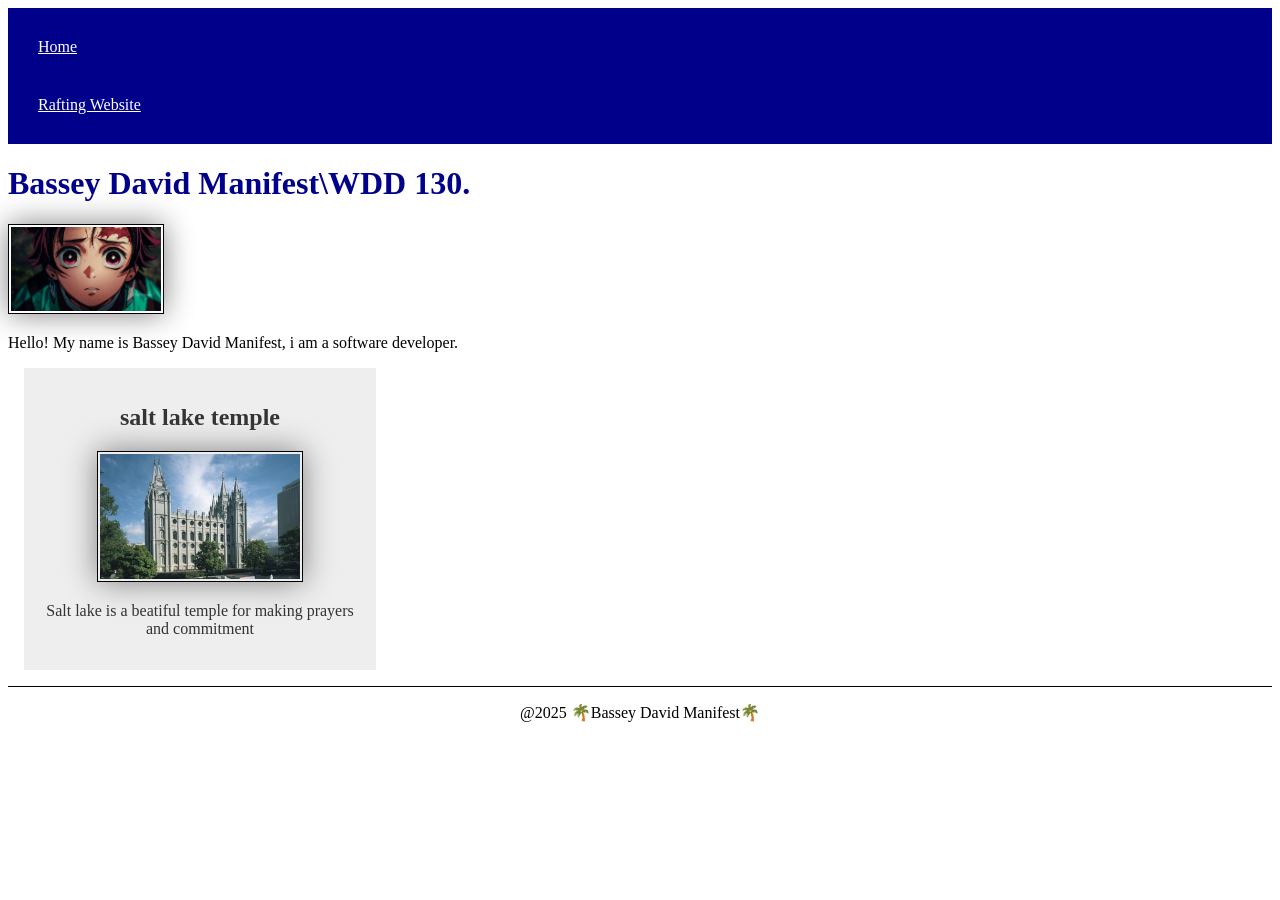
<file: index.html>
<!DOCTYPE html>
<html lang="en">

<head>
    <meta charset="UTF-8">
    <meta name="viewport" content="width=device-width, initial-scale=1.0">
    <title>Bassey David Manifest\WDD 130 </title>
    <meta name="description" content="Bassey Manifest's BYU-Idaho wdd 130 course home page">
    <meta name="author" content="Bassey Manifest">
    <link rel="stylesheet" href="styles/styles.css">
</head>

<body>
    <header>
        <nav>
            <a href="#,wwi"> Home </a>
            <a href="#,wwi">Rafting Website</a>
        </nav>
    </header>
    <main>

        <h1>Bassey David Manifest\WDD 130.</h1>
        <img src="image/manifest picture.jpg" alt="Manifest Profile picture ." width="200">
        <p>Hello! My name is Bassey David Manifest, i am a software developer. </p>
    </main>
    <aside>
        <h2>salt lake temple</h2>
        <img src="images/salt-lake-temple.jpg " alt="salt lake temple">
        <p>Salt lake is a beatiful temple for making prayers and commitment</p>
    </aside>
    <footer>
        <p> @2025 🌴Bassey David Manifest🌴</p>
    </footer>
</body>

</html>
</file>
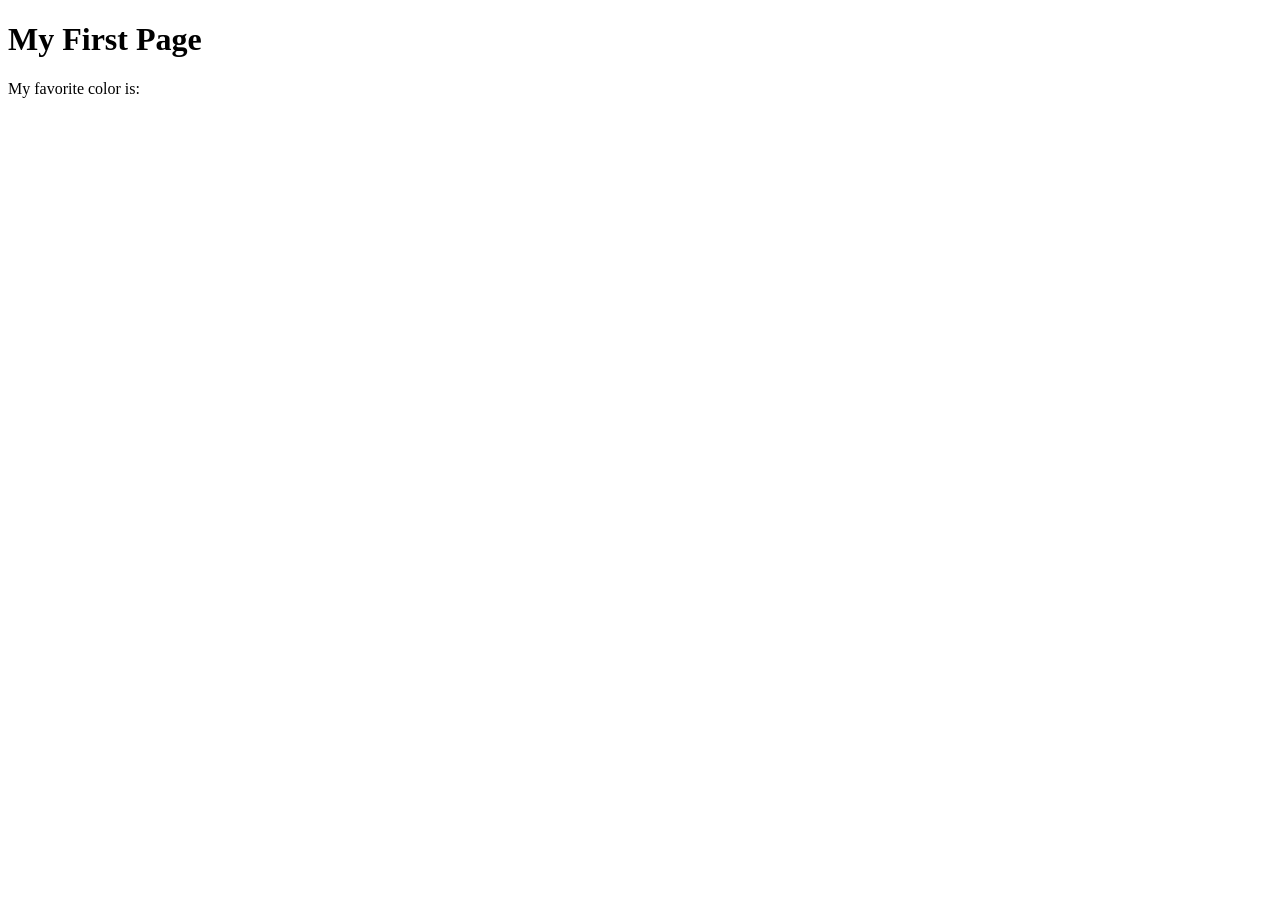
<file: week01/first-page.html>
<!DOCTYPE html>
<html lang="en">
<head>
    <meta charset="UTF-8">
    <meta name="viewport" content="width=device-width, initial-scale=1.0">
    <title>My First Page</title>
</head>
<body>
    <h1>My First Page</h1>
    <p>My favorite color is: </p>
</body>
</html>
</file>
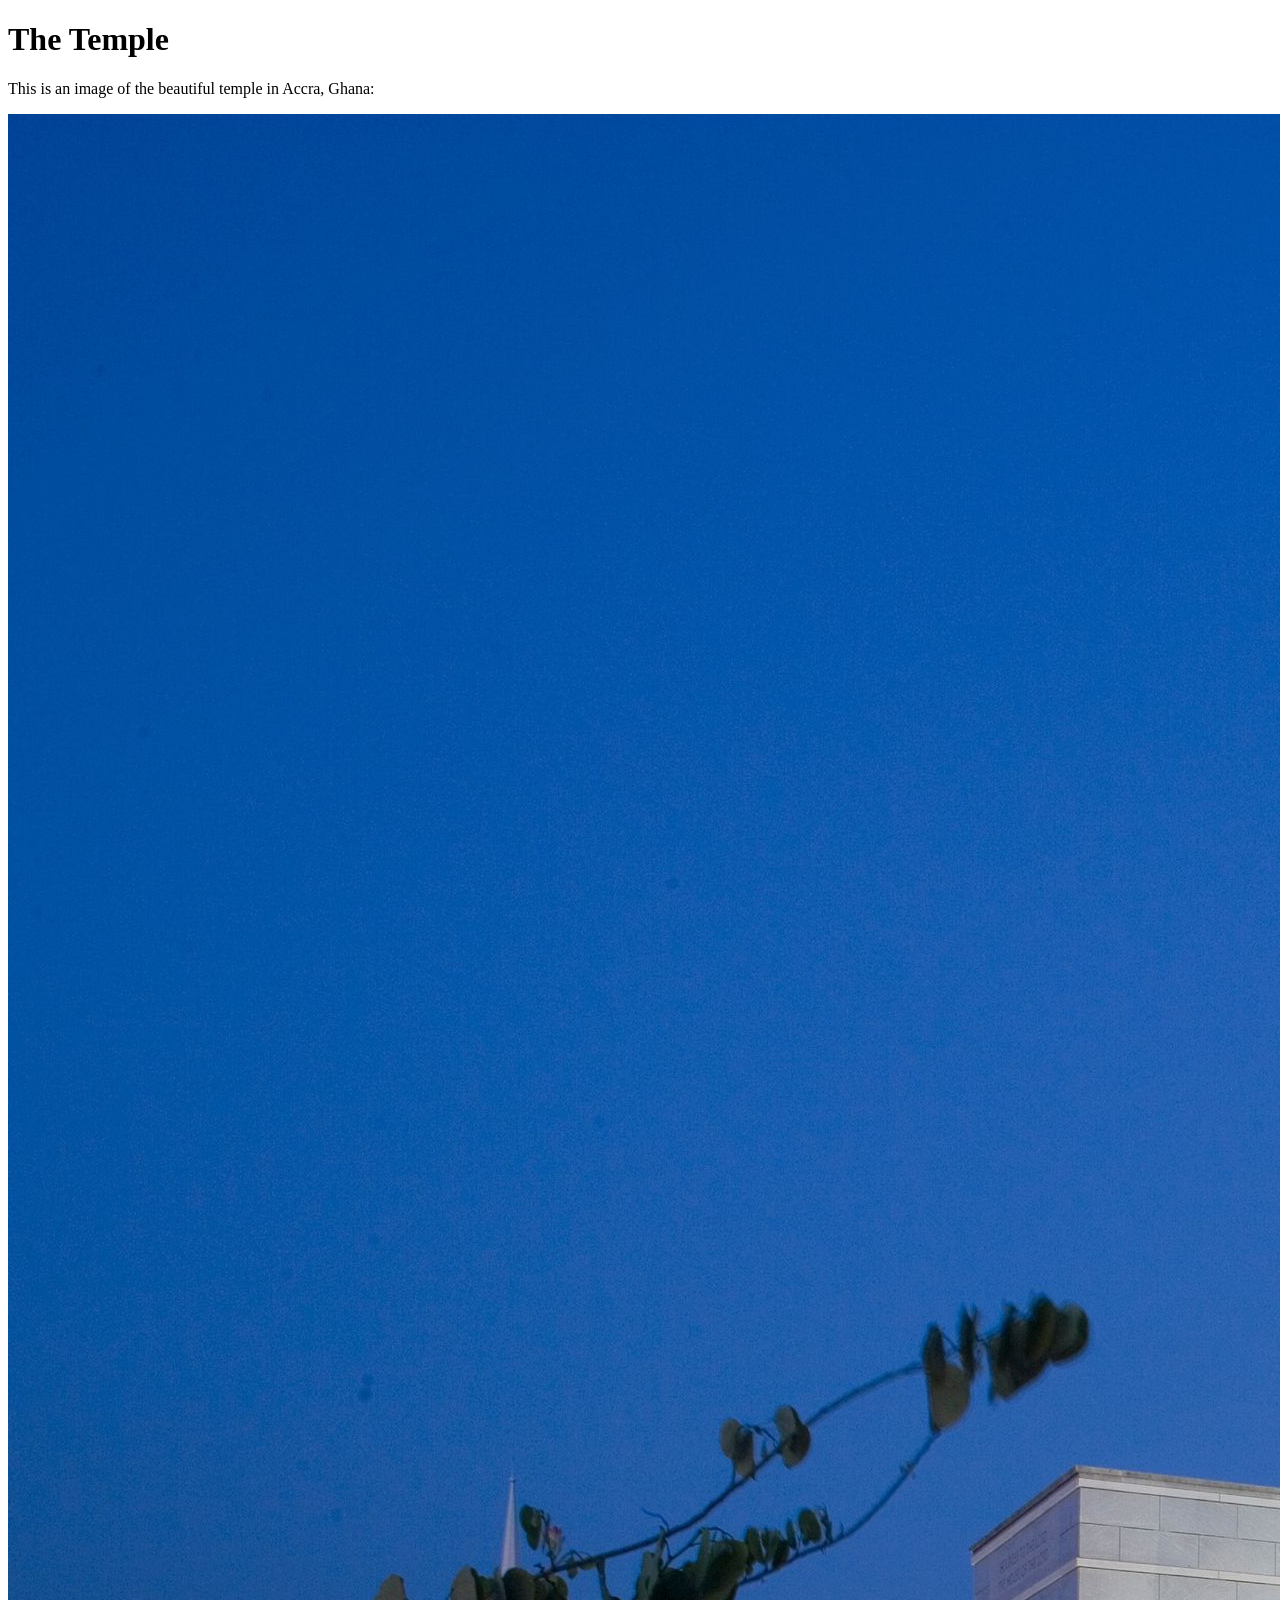
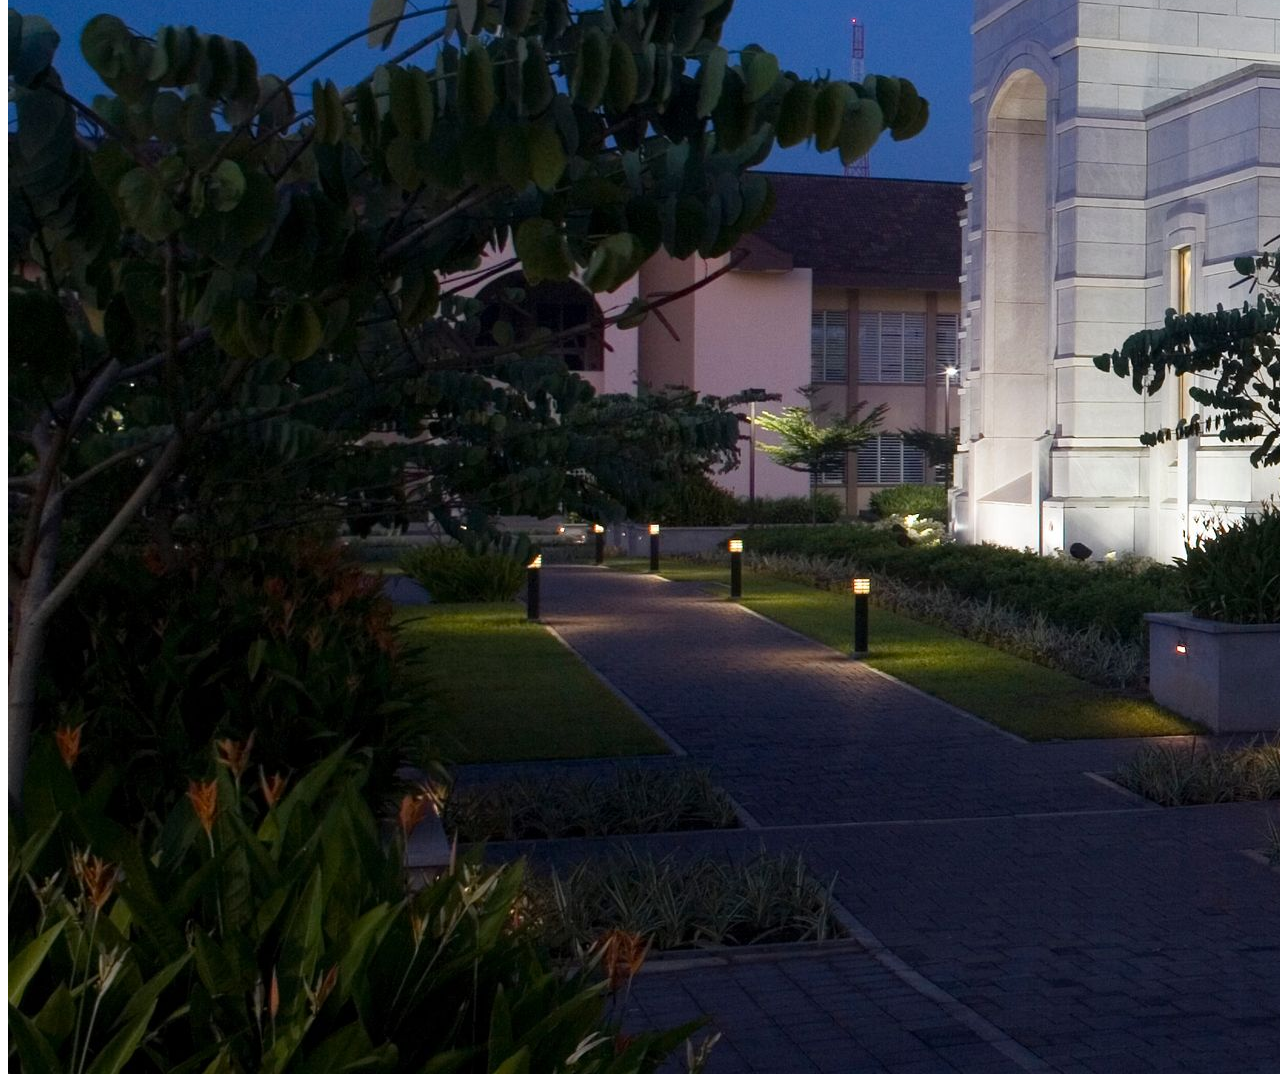
<file: week01/images.html>
<!DOCTYPE html>
<html lang="en">
<head>
    <meta charset="UTF-8">
    <meta name="viewport" content="width=device-width, initial-scale=1.0">
    <title>Temple Image</title>
</head>
<body>
    <h1>The Temple</h1>
    <p>This is an image of the beautiful temple in Accra, Ghana:</p>
    <img src="images/temple-large.jpeg" alt="The Accra Ghana Temple">
    
</body>
</html>
</file>
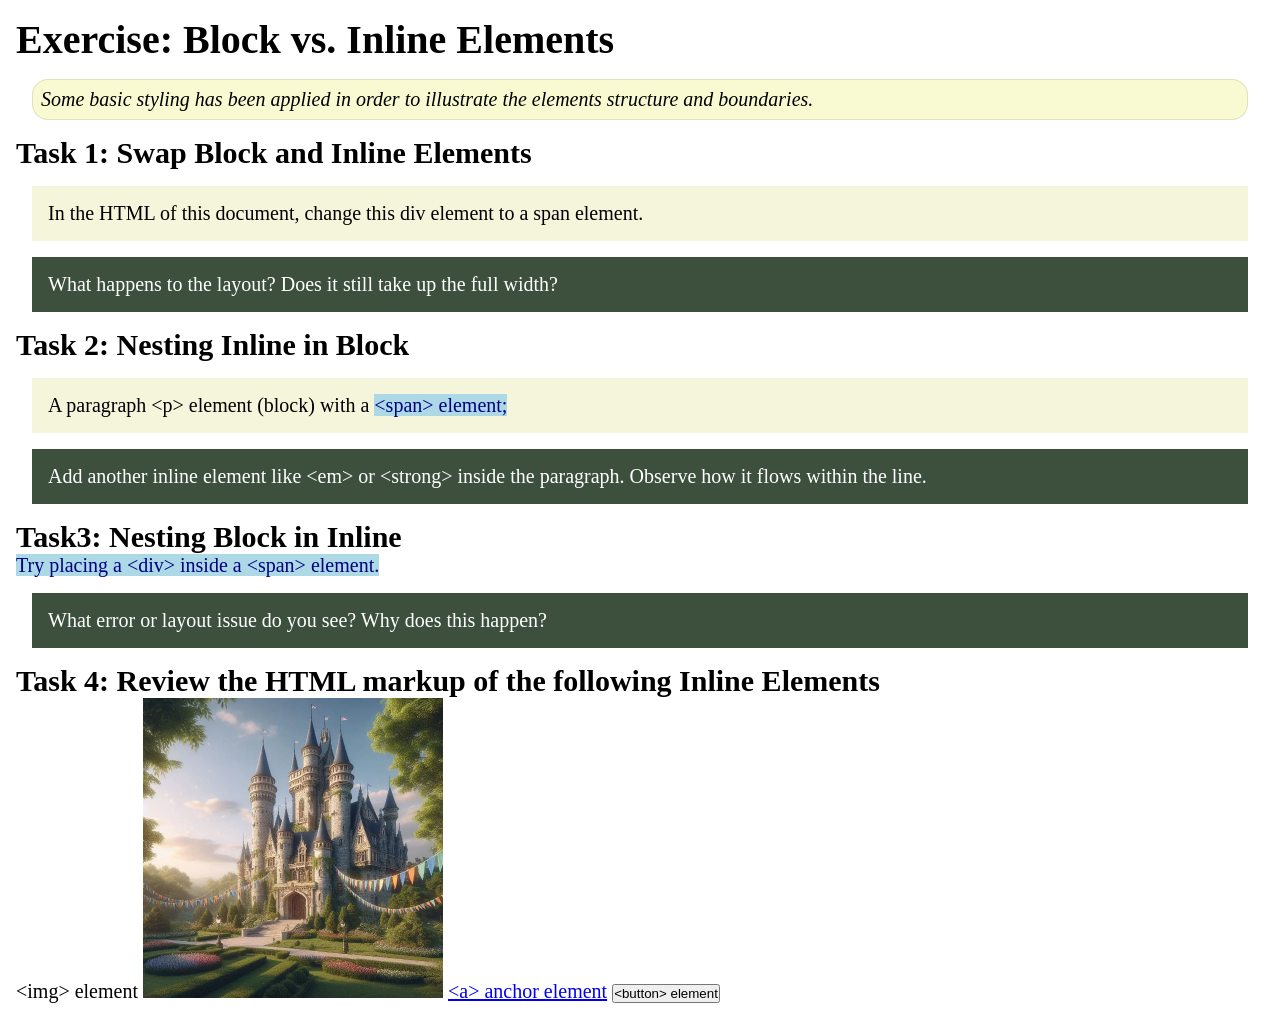
<file: week02/block-vs-inline.html>
<!DOCTYPE html>
<html lang="en">

<head>
    <meta charset="UTF-8">
    <meta name="viewport" content="width=device-width, initial-scale=1.0">
    <title>Exercise: Block vs. Inline Elements</title>
    <link rel="stylesheet" href="styles/block-vs-inline.css">
</head>

<body>
    <main>
        <h1>Exercise: Block vs. Inline Elements</h1>
        <p class="note">Some basic styling has been applied in order to illustrate the elements structure and
            boundaries.</p>

        <h2>Task 1: Swap Block and Inline Elements</h2>
        <div>In the HTML of this document, change this div element to a span element.</div>

        <p class="question">What happens to the layout? Does it still take up the full width?</p>

        <h2>Task 2: Nesting Inline in Block</h2>
        <p>A paragraph &lt;p&gt; element (block) with a <span>&lt;span&gt; element;</span></p>
        <p class="question">Add another inline element like &lt;em&gt; or &lt;strong&gt; inside the paragraph. Observe
            how it flows within the line.</p>

        <h2>Task3: Nesting Block in Inline</h2>
        <span>Try placing a &lt;div&gt; inside a &lt;span&gt; element.</span>
            <p class="question">What error or layout issue do you see? Why does this happen?</p>


            <h2>Task 4: Review the HTML markup of the following Inline Elements</h2>
        &lt;img&gt; element
        <img src="images/castle.webp" alt="placeholder image (images are inline)" width="300" height="300">
        <a href="https://churchofjesuschrist.org">&lt;a&gt; anchor element</a>
        <button type="button">&lt;button&gt; element</button>
    </main>
</body>

</html>
</file>
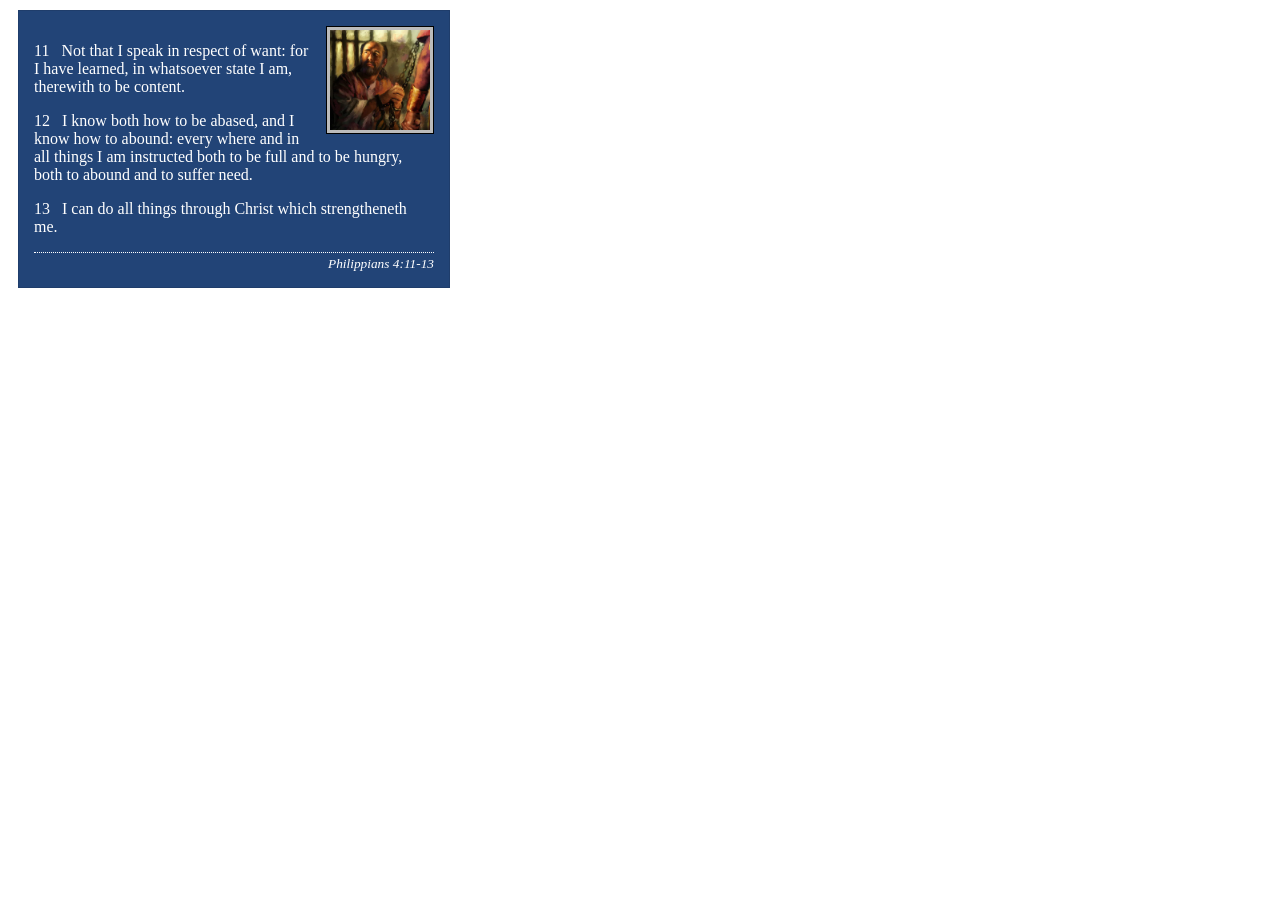
<file: week02/box-model-solution.html>
<!DOCTYPE html>
<html lang="en">
<head>
    <meta charset="UTF-8">
    <meta name="viewport" content="width=device-width, initial-scale=1.0">
    <title>Box Model Activity</title>
    <link rel="stylesheet" href="styles/box-model-solution.css">
</head>
<body>
    <main>
        <div class="callout">
            <img src="images/apostle-paul-imprisoned.webp" alt="Paul the Apostle - Imprisoned in Rome" width="200" height="200">
            <blockquote>
                <p>11 &nbsp; Not that I speak in respect of want: for I have learned, in whatsoever state I am, therewith to be content.</p>
                <p>12 &nbsp; I know both how to be abased, and I know how to abound: every where and in all things I am instructed both to be full and to be hungry, both to abound and to suffer need.</p>
                <p>13 &nbsp; I can do all things through Christ which strengtheneth me.</p>
            </blockquote>
            <cite>Philippians 4:11-13</cite>
        </div>
    </main>
</body>
</html>
</file>
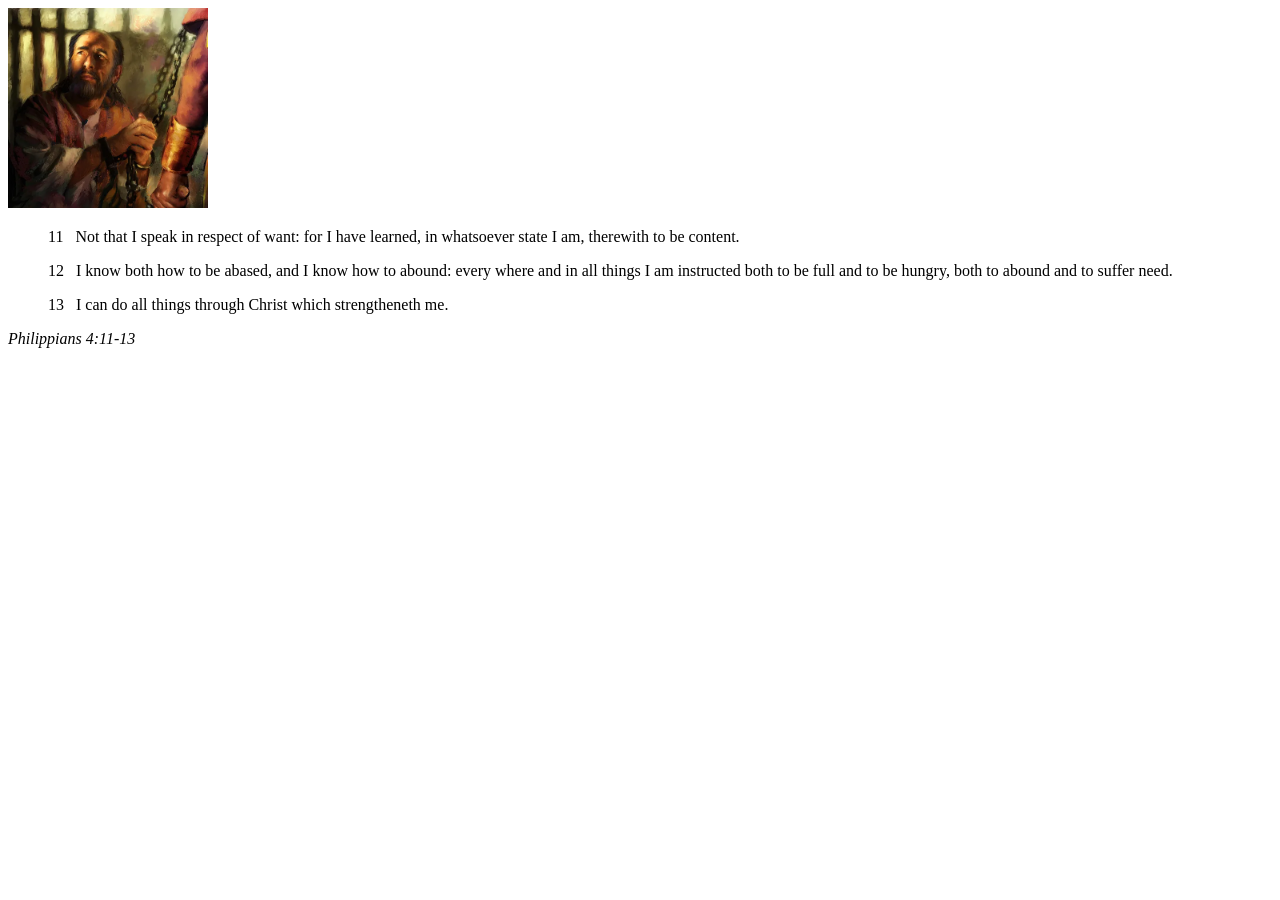
<file: week02/box-model.html>
<!DOCTYPE html>
<html lang="en">
<head>
    <meta charset="UTF-8">
    <meta name="viewport" content="width=device-width, initial-scale=1.0">
    <title>Box Model Activity</title>
</head>
<body>
    <main>
        <div class="callout">
            <img src="images/apostle-paul-imprisoned.webp" alt="Paul the Apostle - Imprisoned in Rome" width="200" height="200">
            <blockquote>
                <p>11 &nbsp; Not that I speak in respect of want: for I have learned, in whatsoever state I am, therewith to be content.</p>
                <p>12 &nbsp; I know both how to be abased, and I know how to abound: every where and in all things I am instructed both to be full and to be hungry, both to abound and to suffer need.</p>
                <p>13 &nbsp; I can do all things through Christ which strengtheneth me.</p>
            </blockquote>
            <cite>Philippians 4:11-13</cite>
        </div>
    </main>
</body>
</html>
</file>
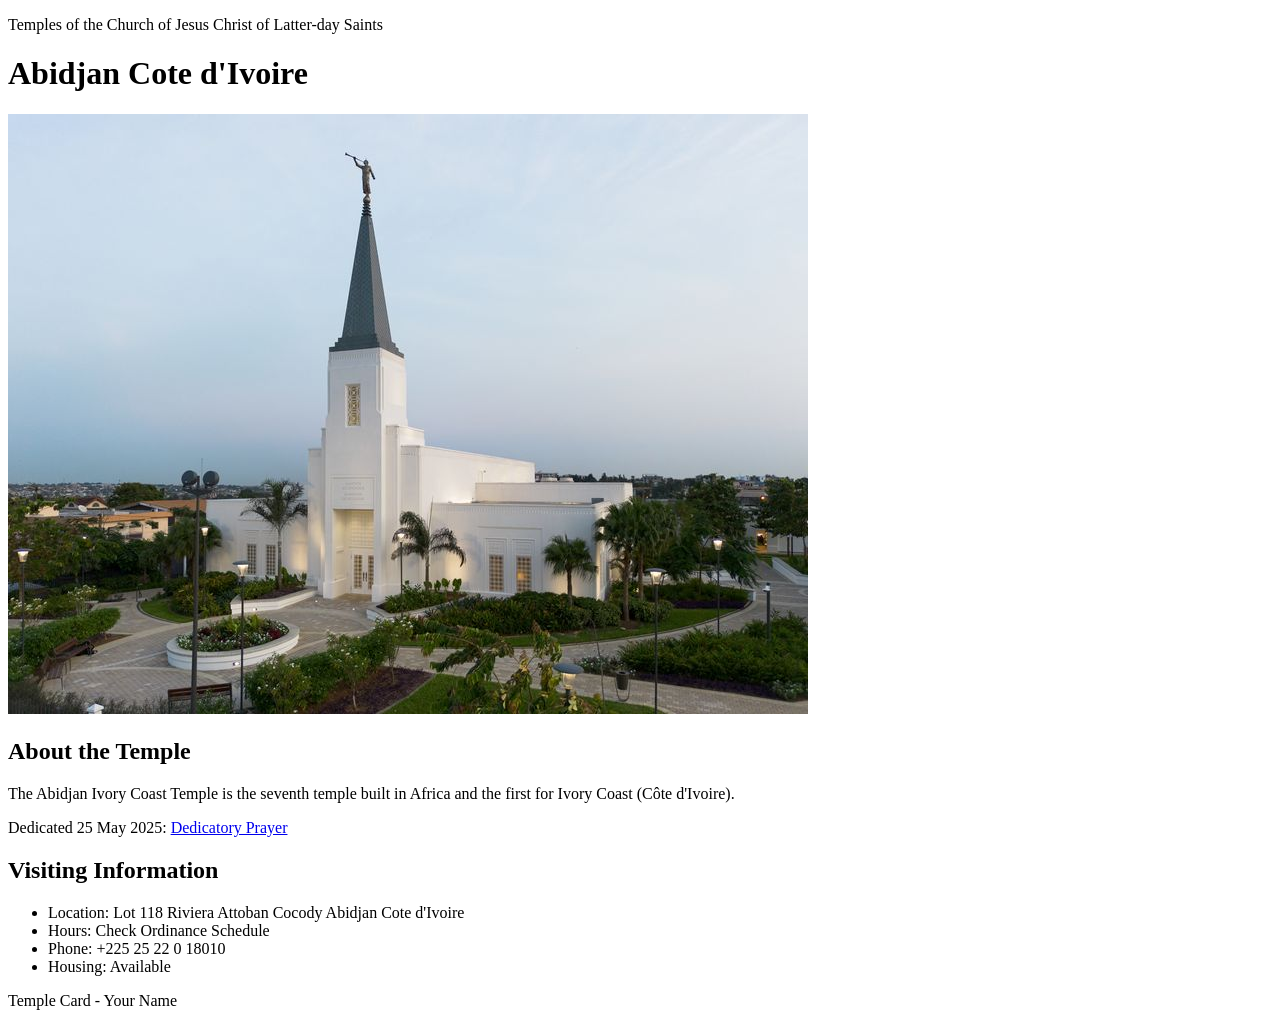
<file: week02/temple.html>
<!DOCTYPE html>
<html lang="en">

<head>
    <meta charset="UTF-8">
    <meta name="viewport" content="width=device-width, initial-scale=1.0">
    <title>Temple Card - Abidjan Cote d'Ivoire</title>
</head>

<body>
    <header>
        <p>Temples of the Church of Jesus Christ of Latter-day Saints</p>
    </header>
    <main>
        <h1>Abidjan Cote d'Ivoire</h1>
        <picture>
            <img src="images/abidjan-ivory-coast.jpeg" alt="Abidjan Cote d'Ivoire Temple">
        </picture>
        <section>
            <h2>About the Temple</h2>
            <p>The Abidjan Ivory Coast Temple is the seventh temple built in Africa and the first for Ivory Coast (Côte
                d'Ivoire).</p>
            <p>Dedicated 25 May 2025: <a
                    href="https://www.churchofjesuschrist.org/temples/dedicatory-prayer/abidjan-ivory-coast-temple/2025-05-25?lang=eng"
                    target="_blank" rel="noopener noreferrer">Dedicatory Prayer</a></p>
        </section>
        <section>
            <h2>Visiting Information</h2>
            <ul>
                <li>Location: Lot 118 Riviera Attoban Cocody Abidjan Cote d'Ivoire</li>
                <li>Hours: Check Ordinance Schedule</li>
                <li>Phone: +225 25 22 0 18010</li>
                <li>Housing: Available</li>
            </ul>
        </section>
    </main>
    <footer>
        <p>Temple Card - Your Name</p>
    </footer>
</body>

</html>
</file>
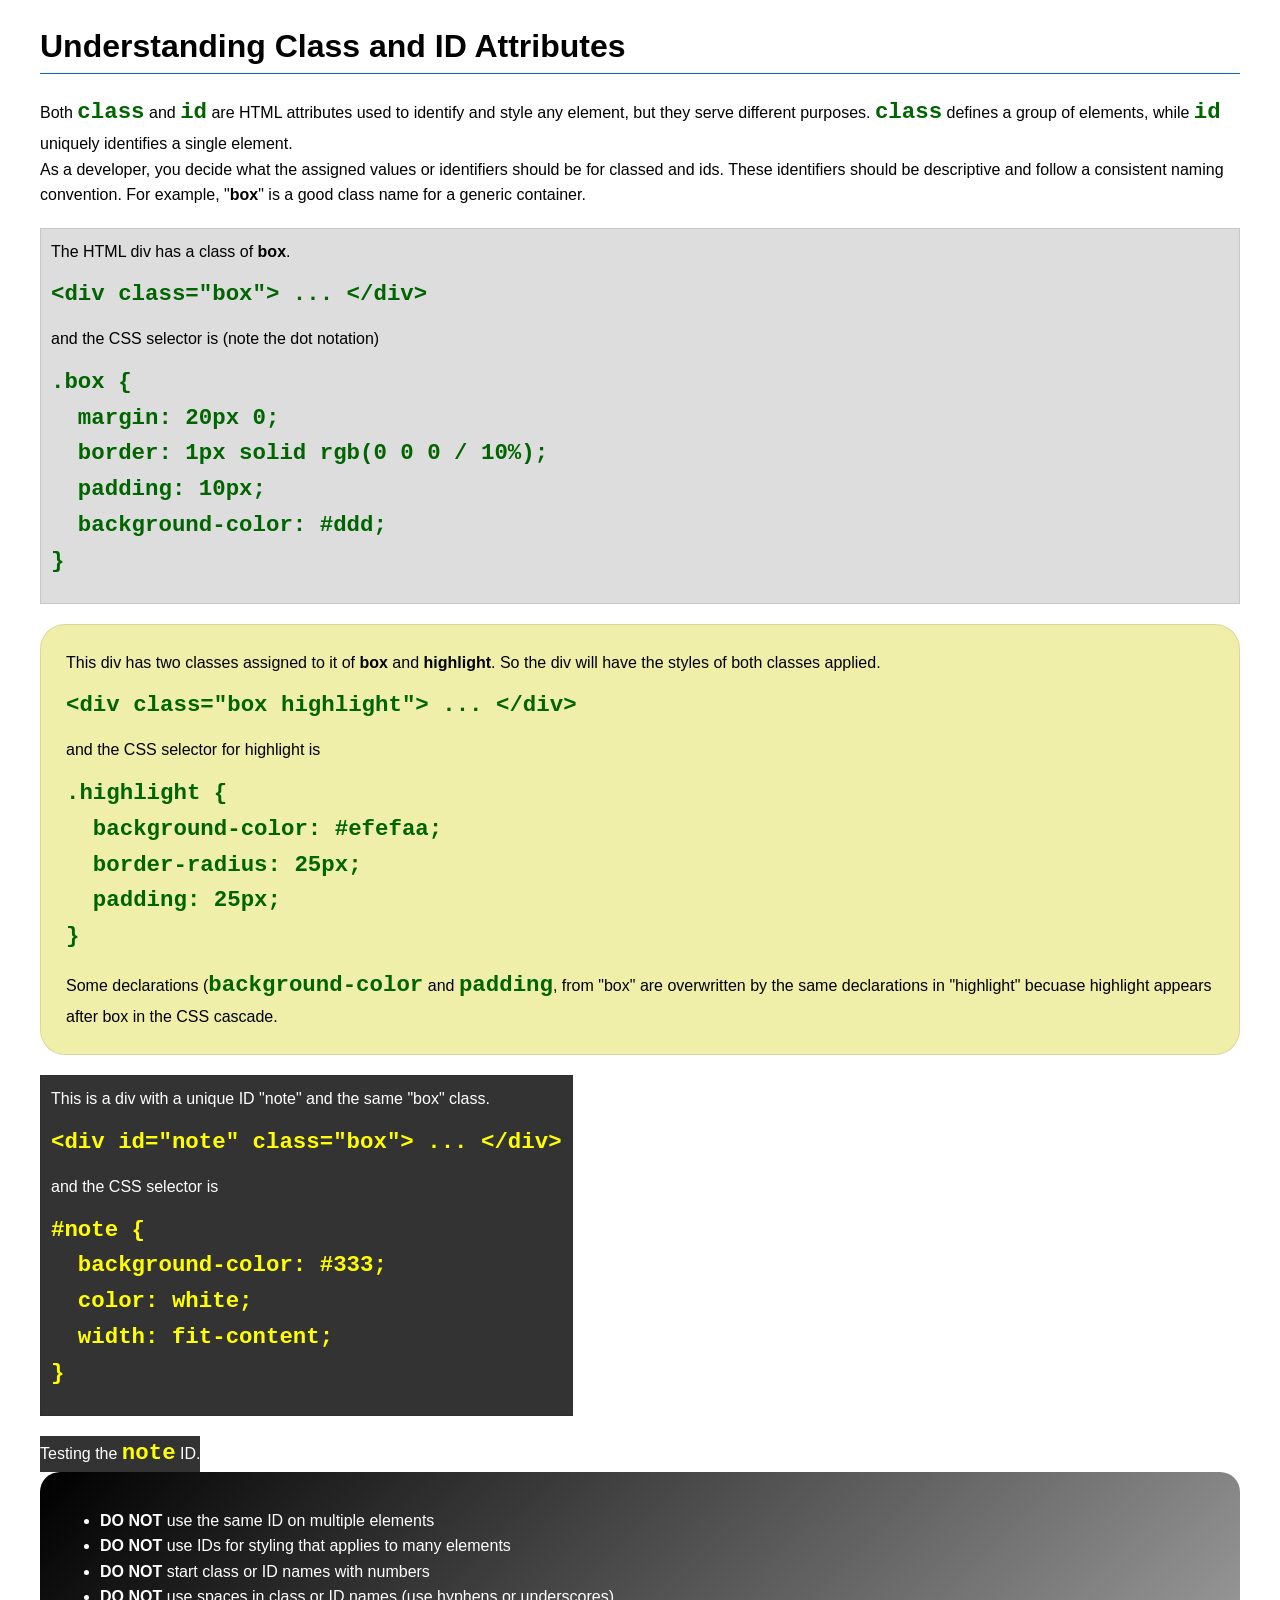
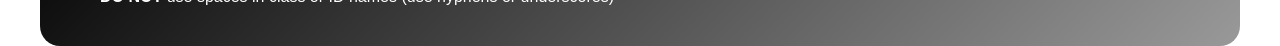
<file: week03/class-and-id.html>
<!DOCTYPE html>
<html lang="en">

<head>
    <meta charset="UTF-8">
    <meta name="viewport" content="width=device-width, initial-scale=1.0">
    <title>Class vs ID Attributes</title>
    <link rel="stylesheet" href="styles/class-and-id.css">
</head>

<body>
    <h1>Understanding Class and ID Attributes</h1>
    <p>Both <code>class</code> and <code>id</code> are HTML attributes used to identify and style any element, but they
        serve different purposes. <code>class</code> defines a group of elements, while <code>id</code> uniquely
        identifies a single element.</p>
    <p>As a developer, you decide what the assigned values or identifiers should be for classed and ids. These
        identifiers should be
        descriptive and follow a consistent naming convention. For example, "<strong>box</strong>" is a good class name
        for a generic container.</p>
    <div class="box">
        <p>The HTML div has a class of <strong>box</strong>.</p>
        <pre><code class="html">&lt;div class="box"&gt; ... &lt;/div&gt;</code></pre>
        and the CSS selector is (note the dot notation)
        <pre><code class="css">.box {
  margin: 20px 0;
  border: 1px solid rgb(0 0 0 / 10%);
  padding: 10px;
  background-color: #ddd; 
}</code></pre>
    </div>

    <div class="box highlight">
        <p>This div has two classes assigned to it of <strong>box</strong> and <strong>highlight</strong>. So the div
            will have the styles of both classes applied.</p>
        <pre><code class="html">&lt;div class="box highlight"&gt; ... &lt;/div&gt;</code></pre>
        and the CSS selector for highlight is
        <pre><code class="css">.highlight {
  background-color: #efefaa;
  border-radius: 25px;
  padding: 25px;
}</code></pre>
<p>Some declarations (<code>background-color</code> and <code>padding</code>, from "box" are overwritten by the same declarations in "highlight" becuase highlight appears after box in the CSS cascade.</p>
    </div>

    <div id="note" class="box">
        <p>This is a div with a unique ID "note" and the same "box" class.</p>
        <pre><code class="html">&lt;div id="note" class="box"&gt; ... &lt;/div&gt;</code></pre>
        and the CSS selector is
        <pre><code class="css">#note {
  background-color: #333;
  color: white;
  width: fit-content;
}</code></pre>
    </div>

    <div id="note">
        <p>Testing the <code>note</code> ID.</p>
    </div>

    <section id="best-practice">
        <ul>
            <li><strong>DO NOT</strong> use the same ID on multiple elements</li>
            <li><strong>DO NOT</strong> use IDs for styling that applies to many elements</li>
            <li><strong>DO NOT</strong> start class or ID names with numbers</li>
            <li><strong>DO NOT</strong> use spaces in class or ID names (use hyphens or underscores)</li>
        </ul>
    </section>




</body>

</html>
</file>
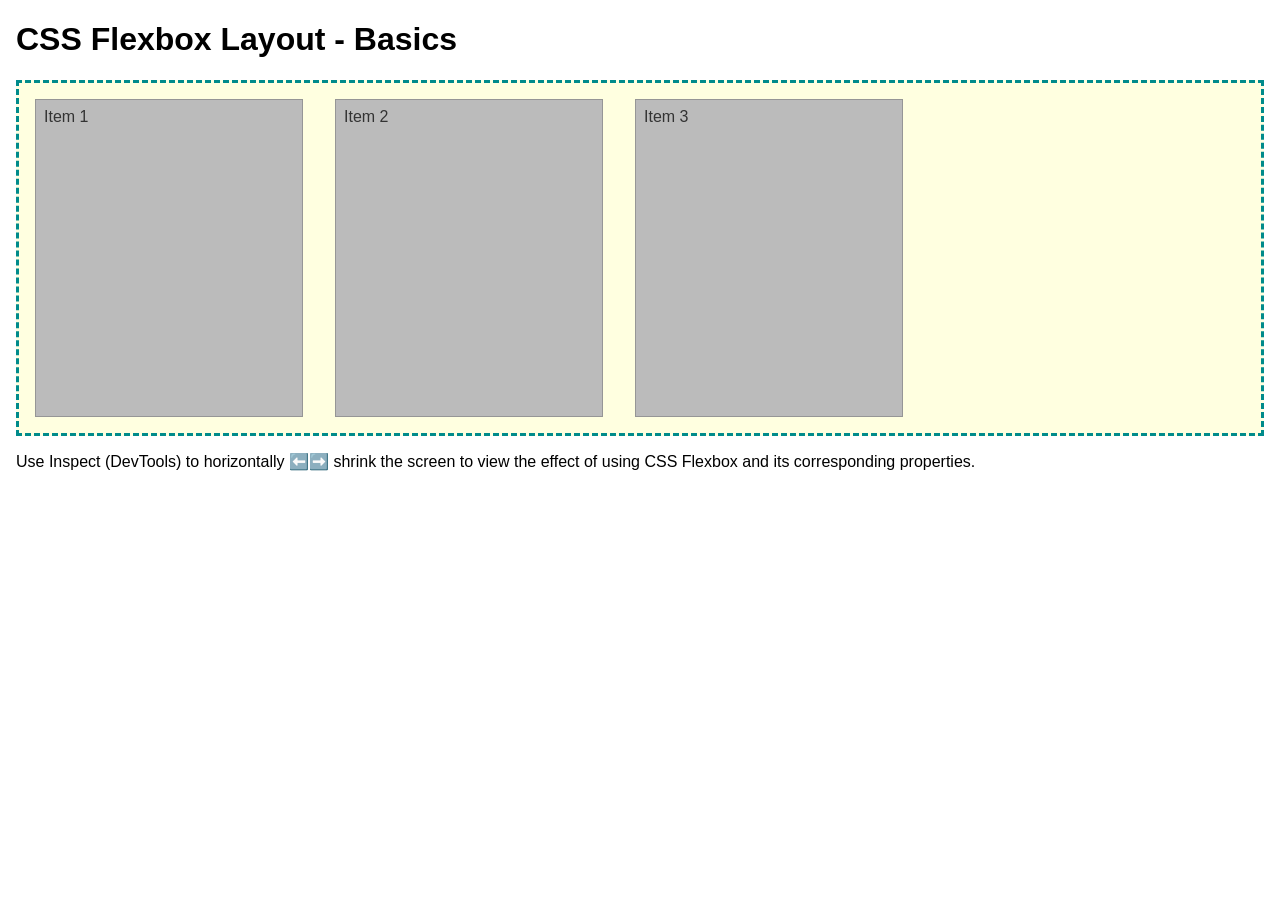
<file: week04/flexbox-layout.html>
<!DOCTYPE html>
<html lang="en">
<head>
    <meta charset="UTF-8">
    <meta name="viewport" content="width=device-width, initial-scale=1.0">
    <title>CSS Flexbox Layout - Basics</title>
    <link rel="stylesheet" href="styles/flexbox.css">
</head>
<body>
    <main>
        <h1>CSS Flexbox Layout - Basics</h1>
        <div class="flex-container">
            <div class="flex-item item1">Item 1</div>
            <div class="flex-item item2">Item 2</div>
            <div class="flex-item item3">Item 3</div>
        </div>
        <p>Use Inspect (DevTools) to horizontally ⬅️➡️ shrink the screen to view the effect of using CSS Flexbox and its corresponding properties.</p>
    </main>
</body>
</html>
</file>
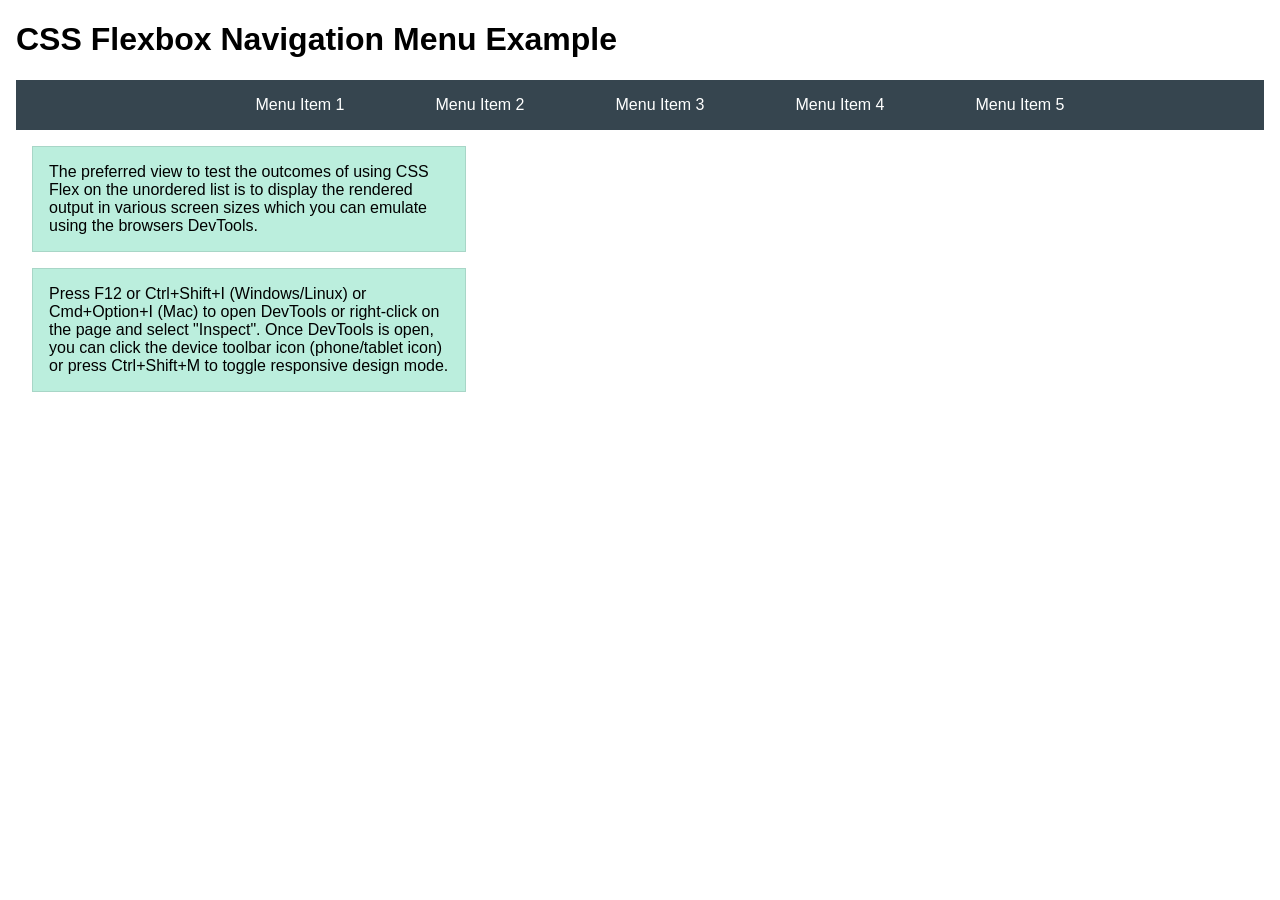
<file: week04/flexbox-menu.html>
<!DOCTYPE html>
<html lang="en">
<head>
    <meta charset="UTF-8">
    <meta name="viewport" content="width=device-width, initial-scale=1.0">
    <title>CSS Flexbox - Navigation Menu</title>
    <link rel="stylesheet" href="styles/flexbox-menu.css">
</head>
<body>
    <main>
        <h1>CSS Flexbox Navigation Menu Example</h1>
        <nav>
            <ul>
                <li><a href="#">Menu Item 1</a></li>
                <li><a href="#">Menu Item 2</a></li>
                <li><a href="#">Menu Item 3</a></li>
                <li><a href="#">Menu Item 4</a></li>
                <li><a href="#">Menu Item 5</a></li>
            </ul>
        </nav>
        <p>The preferred view to test the outcomes of using CSS Flex on the unordered list is to display the rendered output in various screen sizes which you can emulate using the browsers DevTools.</p>

        <p>Press F12 or Ctrl+Shift+I (Windows/Linux) or Cmd+Option+I (Mac) to open DevTools or right-click on the page and select "Inspect". Once DevTools is open, you can click the device toolbar icon (phone/tablet icon) or press Ctrl+Shift+M to toggle responsive design mode.</p>

                      
        
    </main>
</body>
</html>
</file>
<file: styles/styles.css>
nav {
    background-color: darkblue;
    padding: 10px;
}

nav a {
    color: white;
    display: block;
    padding: 20px;
}

h1 {
    color: darkblue;
}

img {
    width: 150px;
    height: auto;
    border: 1px solid black;
    padding: 2px;
    box-shadow: 0 0 30px gray;
}

p {
    padding: 0;
}

main {
    max-width: 840;
}

aside {
    width: 20rem;
    margin: 1rem;
    border: 1px solid rgb (0 0 0 / 0.2);
    /* 1 */
    padding: 1rem;
    background-color: #eee;
    color: #333;
    text-align: center;
}

aside img {
    width: 200px;
    height: auto
}

footer {
    margin-top: 15px;
    border-top: 1px solid #000;
    text-align: center;
}

main img {
    width: 150px;
    height: auto;
}
</file>
<file: week02/styles/block-vs-inline.css>
* {
    margin: 0;
    padding: 0;
}

body {
    font-size: 20px;
    margin: 1rem;
}

p,
div {
    background-color: beige;
    margin: 1rem;
    padding: 1rem;
}

span {
    color: navy;
    background-color: lightblue;
}

code {
    margin: 0;
    padding: 0;
    color: green;
    font-size: 1.2rem;
}

.note {
    font-style: italic;
    background-color: lightgoldenrodyellow;
    border-radius: 1rem;
    border: 1px solid rgb(0 0 0 / 10%);
    margin: 1rem;
    padding: .5rem;
}

.question {
    background-color: #3d503d;
    color: #fff;
}
</file>
<file: week02/styles/box-model-solution.css>
.callout {
    max-width: 400px;
    margin: 10px;
    border: 1px solid rgba(0, 0, 0, .1);
    padding: 15px;
    background-color: #247;
    color: #fff;
}

.callout img {
    float: right;
    margin: 0 0 10px 15px;
    border: 1px solid #000;
    padding: 3px;
    background-color: #bbb;
    width: 100px;
    height: auto;

}

blockquote {
    margin: 0;
}

cite {
    display: block;
    border-top: 1px dotted #fff;
    padding-top: 3px;
    text-align: right;
    font-size: smaller;
}
</file>
<file: week03/styles/class-and-id.css>
body {
    font-family: Arial, sans-serif;
    line-height: 1.6;
    margin: 0;
    padding: 0 40px;
}

h1 {
    border-bottom: 1px solid rgb(0 110 182);
    padding-bottom: 0;
}



p {
    margin: 0;
}

code {
    color: darkgreen;
    font-weight: 700;
    font-size: 1.4rem;
}

/* Class examples - can be reused */

.box {
    margin: 20px 0;
    border: 1px solid rgb(0 0 0 / 10%);
    padding: 10px;
    background-color: #ddd; /* this is shorthand for #dddddd */
}

.highlight {
    background-color: #efefaa;
    border-radius: 25px;
    padding: 25px;
}

/* ID examples - should be unique */

#note {
    background-color: #333;
    color: white;
    width: fit-content;
}

#note code {
    color: yellow;
}

#best-practice {
    background: linear-gradient(135deg, #000 0%, #999 100%);
    color: white;
    border-radius: 20px;
    padding: 20px
}
</file>
<file: week04/styles/flexbox.css>
body {
    font-family: Helvetica, Arial, sans-serif;
    margin: 1rem;
}

.flex-container {
    border: 3px dashed darkcyan;
    background-color: lightyellow;
    display: flex;
    flex-wrap: wrap;
}

.flex-item {
    width: 250px;
    margin: 1rem;
    border: 1px solid rgb(0 0 0 / 20%);
    padding: 0.5rem;
    background-color: #bbb;
    color: #333;
}

.item1 {
    min-height: 100px;
}

.item2 {
    min-height: 200px;
}

.item3 {
    min-height: 300px;
}
</file>
<file: week04/styles/flexbox-menu.css>
body {
    font-family: Helvetica, Arial, sans-serif;
    margin: 1rem;
}

nav {
    background-color: #36454f;
}

nav ul {
    list-style-type: none;
    display: flex;
    flex-wrap: wrap;
    max-width: 900px;
    margin: 0 auto;
    justify-content: space-around;
    align-items: center;
}

nav a {
    display: block;
    color: #fff;
    text-align: center;
    padding: 1rem;
    text-decoration: none;
}

p {
    margin: 1rem;
    border: 1px solid rgb(0 0 0 / 10%);
    padding: 1rem;
    background-color: #bed;
    max-width: 400px;
}

#devtools-btn {
    background-color: #36454f;
    color: white;
    border: none;
    padding: 12px 24px;
    margin: 1rem;
    font-size: 16px;
    font-family: Helvetica, Arial, sans-serif;
    border-radius: 4px;
    cursor: pointer;
    transition: background-color 0.3s ease;
}

#devtools-btn:hover {
    background-color: #4a5a6a;
}

#devtools-btn:active {
    background-color: #2a3a4a;
}
</file>
